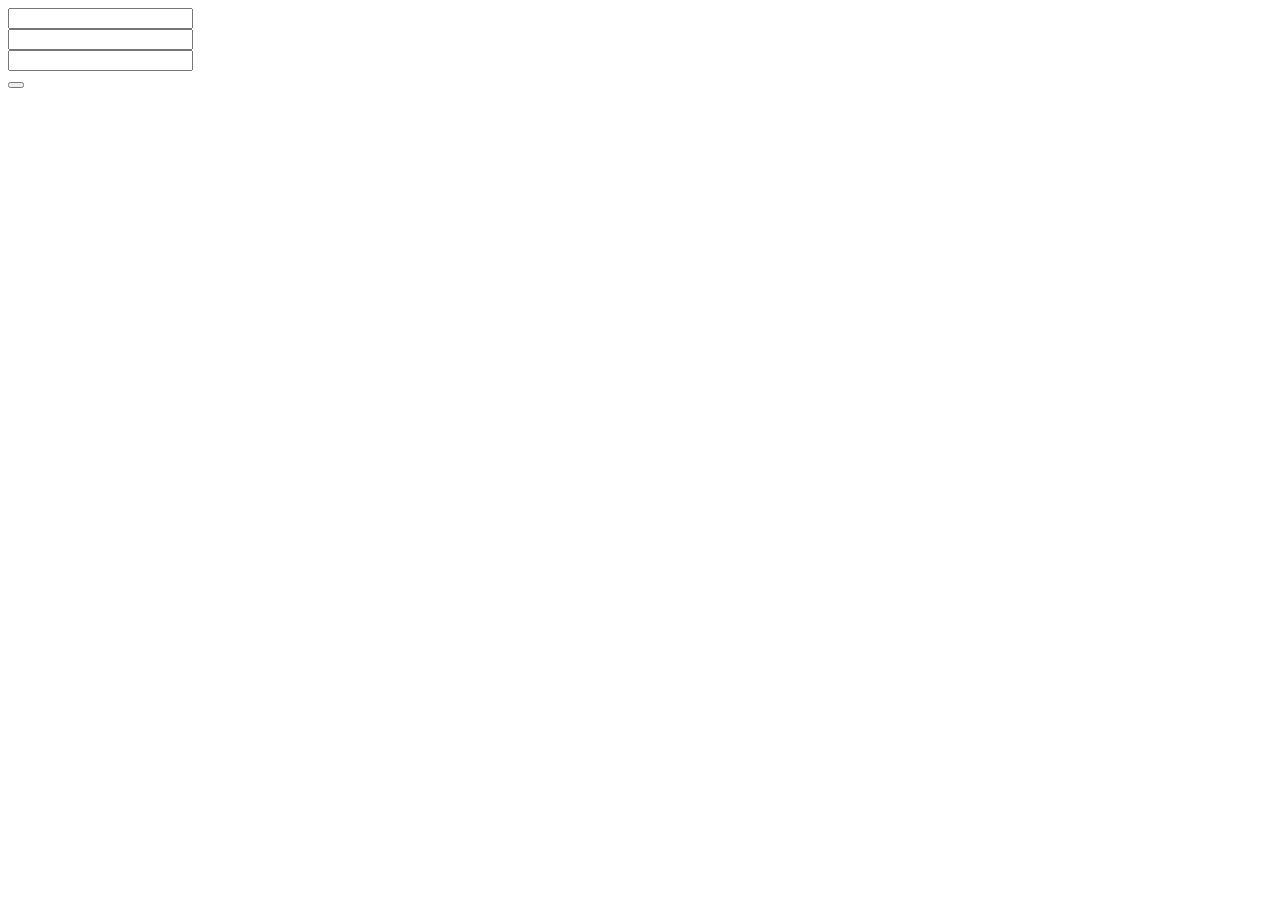
<file: src/main/resources/templates/changePassword.html>
<!DOCTYPE html SYSTEM "http://www.thymeleaf.org/dtd/xhtml1-strict-thymeleaf-spring4-4.dtd">
<html xmlns="http://www.w3.org/1999/xhtml"
      xmlns:th="http://www.thymeleaf.org"
      xmlns:layout="http://www.ultraq.net.nz/thymeleaf/layout"
      layout:decorate="~{/layout/BaseLayout}">
<head>
    <title th:text="#{menu.change.password}"></title>
</head>
<body>
<section layout:fragment="body">
    <div class="container mt-5">
        <div class="card bg-light mx-auto top-buffer" style="max-width: 450px;">
            <div class="card-body">
                <div th:replace="fragment/Messages :: messages"></div>
                <form th:action="@{/changePassword}" method="POST"
                      th:object="${form}">
                    <div class="form-group input-group">
                        <div class="input-group-prepend">
                            <span class="input-group-text"><i class="fa fa-lock"></i></span>
                        </div>
                        <input type="password" class="form-control" th:placeholder="#{input.old.password}"
                               th:field="*{oldPassword}">
                    </div>
                    <div class="form-group input-group">
                        <div class="input-group-prepend">
                            <span class="input-group-text"><i class="fa fa-lock"></i></span>
                        </div>
                        <input type="password" class="form-control" th:placeholder="#{input.new.password}"
                               th:field="*{newPassword}">
                    </div>
                    <div class="form-group input-group">
                        <div class="input-group-prepend">
                            <span class="input-group-text"><i class="fa fa-lock"></i></span>
                        </div>
                        <input type="password" class="form-control" th:placeholder="#{input.repeat.password}"
                               th:field="*{repeatNewPassword}">
                    </div>
                    <div class="form-group form-row">
                        <button type="submit" class="btn btn-primary btn-block"
                                th:text="#{menu.change.password}"></button>
                    </div>
                </form>
            </div>
        </div>
    </div>
</section>
</body>
</html>
</file>
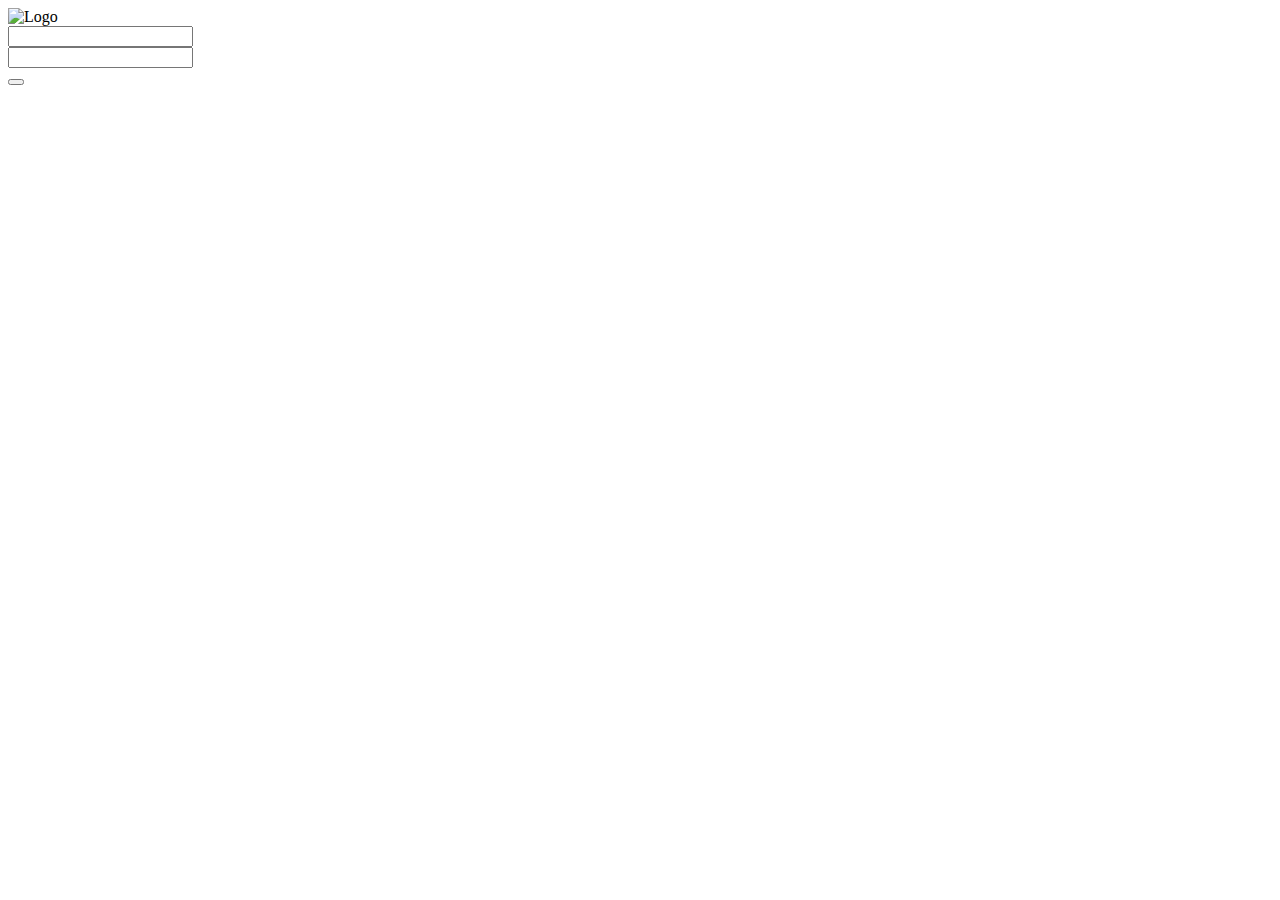
<file: src/main/resources/templates/login.html>
<!DOCTYPE html SYSTEM "http://www.thymeleaf.org/dtd/xhtml1-strict-thymeleaf-spring4-4.dtd">
<html xmlns="http://www.w3.org/1999/xhtml"
      xmlns:th="http://www.thymeleaf.org"
      xmlns:layout="http://www.ultraq.net.nz/thymeleaf/layout"
      layout:decorate="~{/layout/BaseLayout}">
<head>
    <title th:text="#{input.login}"></title>
    <link type="text/css" rel="stylesheet" th:href="@{/css/login.css}"
          media="screen,projection"/>
</head>
<body>
<section layout:fragment="body">

    <div class="container h-100">

        <div th:if="${param.error != null}" class="d-flex justify-content-center alert alert-danger" role="alert"
             th:text="#{error.login}"></div>

        <div class="d-flex justify-content-center h-100">
            <div class="user_card">
                <div class="d-flex justify-content-center">
                    <div class="brand_logo_container">
                        <img th:src="@{/images/moodle.png}" class="brand_logo" alt="Logo">
                    </div>
                </div>

                <div class="d-flex justify-content-center form_container">
                    <form th:action="@{/login}" method="POST">
                        <div class="input-group mb-3">
                            <div class="input-group-append">
                                <span class="input-group-text"><i class="fas fa-user"></i></span>
                            </div>
                            <input type="text" class="form-control input_user" id="username"
                                   name="username" th:placeholder="#{input.username}">
                        </div>

                        <div class="input-group mb-2">
                            <div class="input-group-append">
                                <span class="input-group-text"><i class="fas fa-key"></i></span>
                            </div>
                            <input type="password" class="form-control input_pass" id="password"
                                   name="password" th:placeholder="#{input.password}">
                        </div>

                        <div class="d-flex justify-content-center mt-3 login_container">
                            <button type="submit" name="button" class="btn login_btn"
                                    th:text="#{input.login}"></button>
                        </div>
                    </form>
                </div>
            </div>
        </div>
    </div>
</section>
</body>
</html>
</file>
